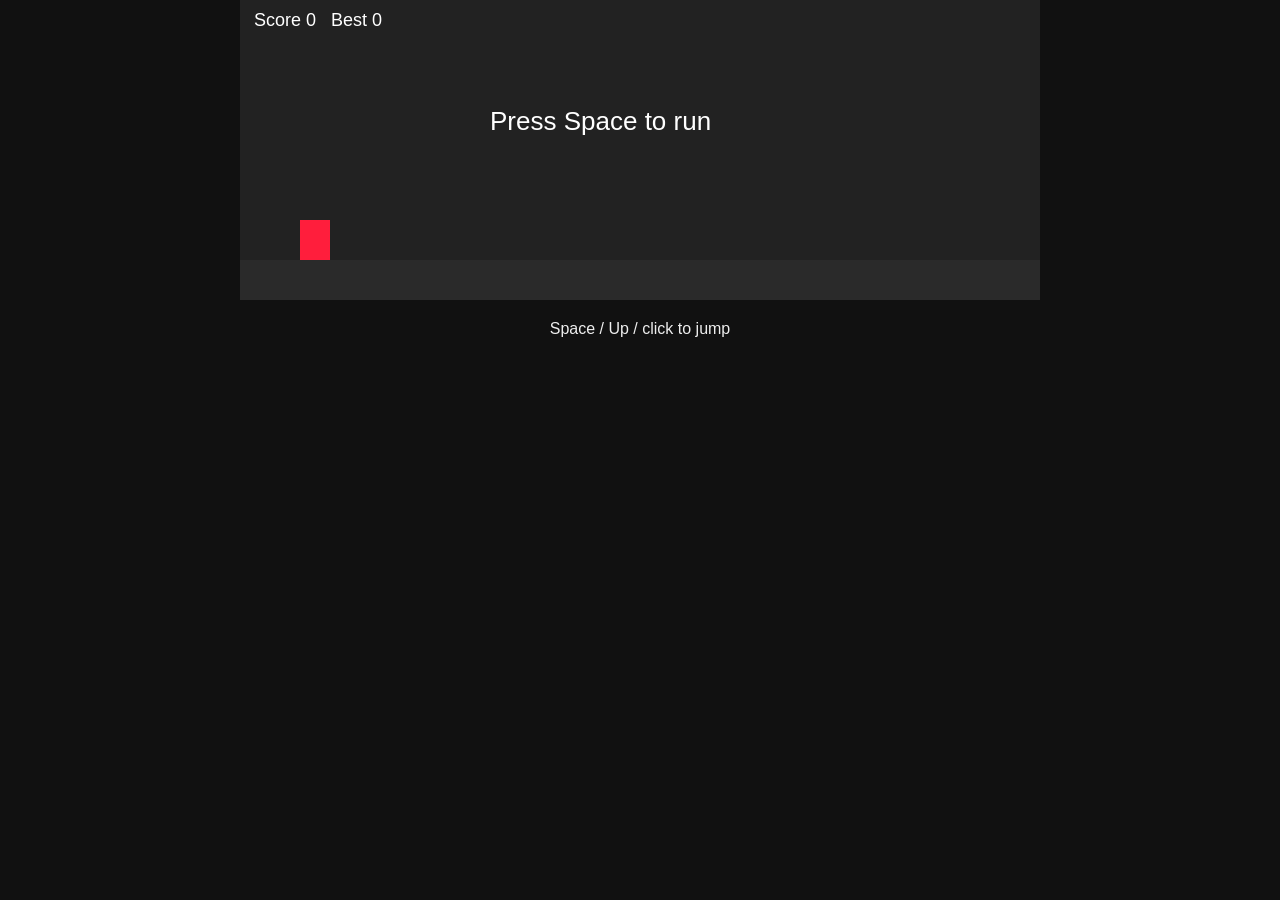
<file: examples/infinite_runner.html>
<!doctype html><html><head><meta charset="utf-8"><title>Runner</title><style>body{margin:0;background:#111;color:#eee;font-family:sans-serif;text-align:center}canvas{background:#222;max-width:100%}</style></head>
<body><canvas id="game" width="800" height="300"></canvas><p>Space / Up / click to jump</p>
<script>
const cv = document.getElementById('game'), g = cv.getContext('2d'), W = cv.width, H = cv.height, GROUND = H - 40;
let state = 'start', player, obs, speed, score, best = 0, spawnIn, last = 0;
function reset() { player = { x: 60, y: GROUND - 40, w: 30, h: 40, vy: 0, on: true }; obs = []; speed = 280; score = 0; spawnIn = 1; }
function jump() { if (state === 'start' || state === 'over') { reset(); state = 'play'; return; } if (player.on) { player.vy = -640; player.on = false; } }
addEventListener('keydown', e => { if (e.code === 'Space' || e.code === 'ArrowUp' || e.key === 'Enter') { e.preventDefault(); jump(); } });
cv.addEventListener('mousedown', jump); cv.addEventListener('touchstart', e => { e.preventDefault(); jump(); });
function update(dt) {
  if (state !== 'play') return;
  speed += 6 * dt; score += speed * dt / 10;
  player.vy += 1800 * dt; player.y += player.vy * dt;
  if (player.y >= GROUND - player.h) { player.y = GROUND - player.h; player.vy = 0; player.on = true; }
  spawnIn -= dt; if (spawnIn <= 0) { const h = 25 + Math.random() * 35; obs.push({ x: W + 10, y: GROUND - h, w: 18 + Math.random() * 20, h }); spawnIn = 0.8 + Math.random() * 1.1 - Math.min(0.4, speed / 2000); }
  for (const o of obs) o.x -= speed * dt;
  obs = obs.filter(o => o.x + o.w > -10);
  for (const o of obs) if (player.x < o.x + o.w && player.x + player.w > o.x && player.y < o.y + o.h && player.y + player.h > o.y) { state = 'over'; best = Math.max(best, Math.floor(score)); }
}
function draw() {
  g.clearRect(0, 0, W, H); g.fillStyle = '#2a2a2a'; g.fillRect(0, GROUND, W, H - GROUND);
  g.fillStyle = '#ff1e3c'; g.fillRect(player.x, player.y, player.w, player.h);
  g.fillStyle = '#ddd'; for (const o of obs) g.fillRect(o.x, o.y, o.w, o.h);
  g.fillStyle = '#fff'; g.font = '18px sans-serif'; g.fillText('Score ' + Math.floor(score) + '   Best ' + best, 14, 26);
  if (state !== 'play') { g.font = '26px sans-serif'; g.fillText(state === 'start' ? 'Press Space to run' : 'Game over — Space to restart', W / 2 - 150, H / 2 - 20); }
}
function loop(t) { const dt = Math.min(0.05, (t - last) / 1000 || 0); last = t; update(dt); draw(); requestAnimationFrame(loop); }
reset(); requestAnimationFrame(loop);
</script></body></html>
</file>
